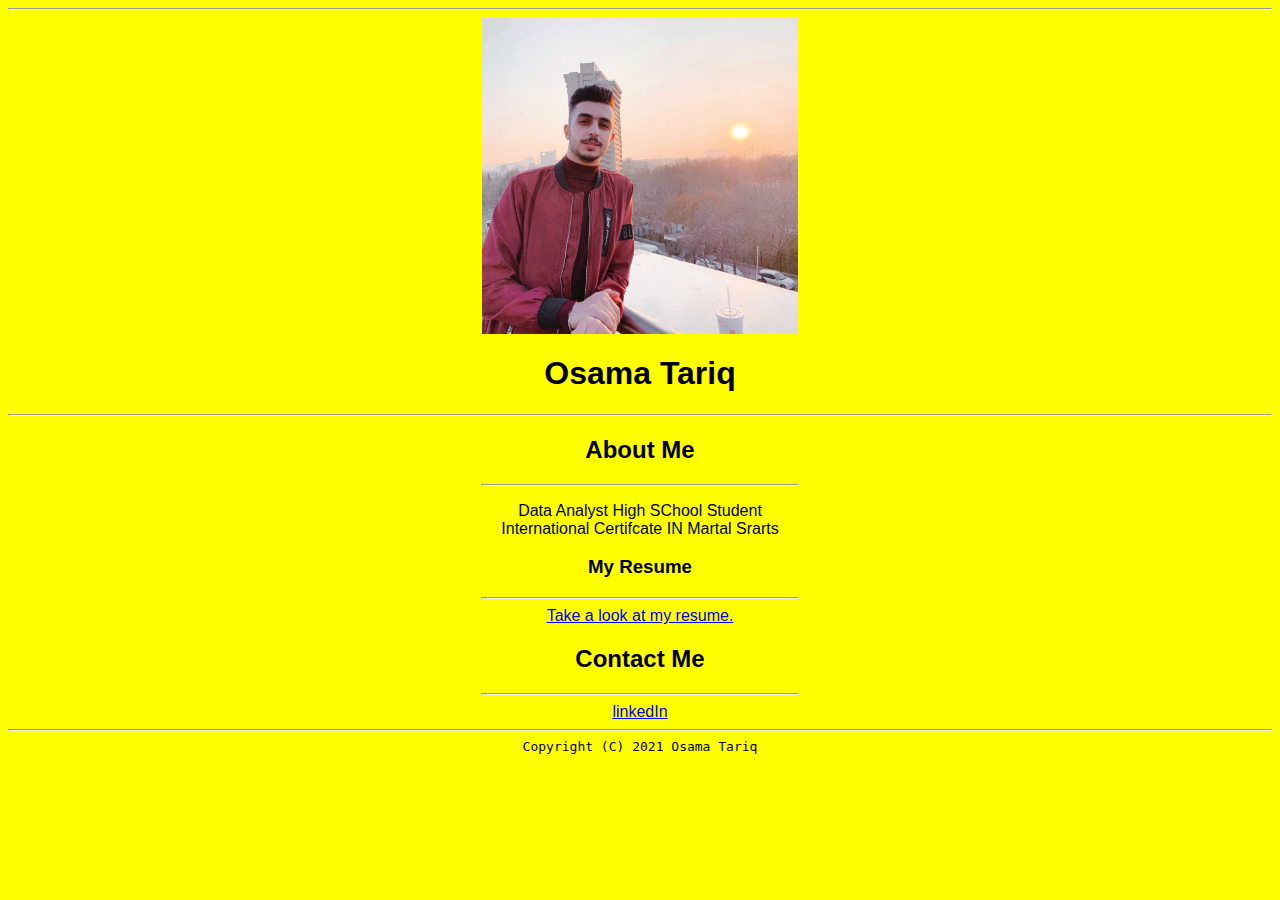
<file: index.html>
<html>
  <header>
    <!-- change the name to yours! -->
    <title> Osama Tariq</title>
    <!-- link to the stylesheet -->
    <link rel="stylesheet" href="styling.css"
  </header>

  <body>
    <!-- add the name for the website -->
      <hr>
      <img src="osama5_o.jpg" width="25%" alt="osama tariq">
      <h1> Osama Tariq </h1>
      <hr>

    <!-- add a section called "About Me" -->
    <h2>About Me</h2>
    <hr width="25%">

    <!-- add a few paragraph lines to describe you -->
    <p>Data Analyst High SChool Student <br>International Certifcate IN Martal Srarts </p>

    <!-- add a header called "My Resume" -->
    <h3>  My Resume </h3>
    <hr width="25%">
    <!-- add the hyperlink to the resume page -->
    <a href="resume.html"> Take a look at my resume. </a>

    <!-- add a section called "Contact Me" -->
    <h2> Contact Me </h2>
    <hr width="25%">
    <a href="https://www.linkedin.com/in/osamaa-abawi-697655208" target="_biank"> linkedIn </a> <br>

    <!-- add two hyperlinks to your linkedIn account and another to your Github account -->
    <a></a>

  </body>

  <footer>
    <hr>
    <!--  add your name -->
    <code>Copyright (C) 2021 Osama Tariq </code>
  </footer>

</html>
</file>
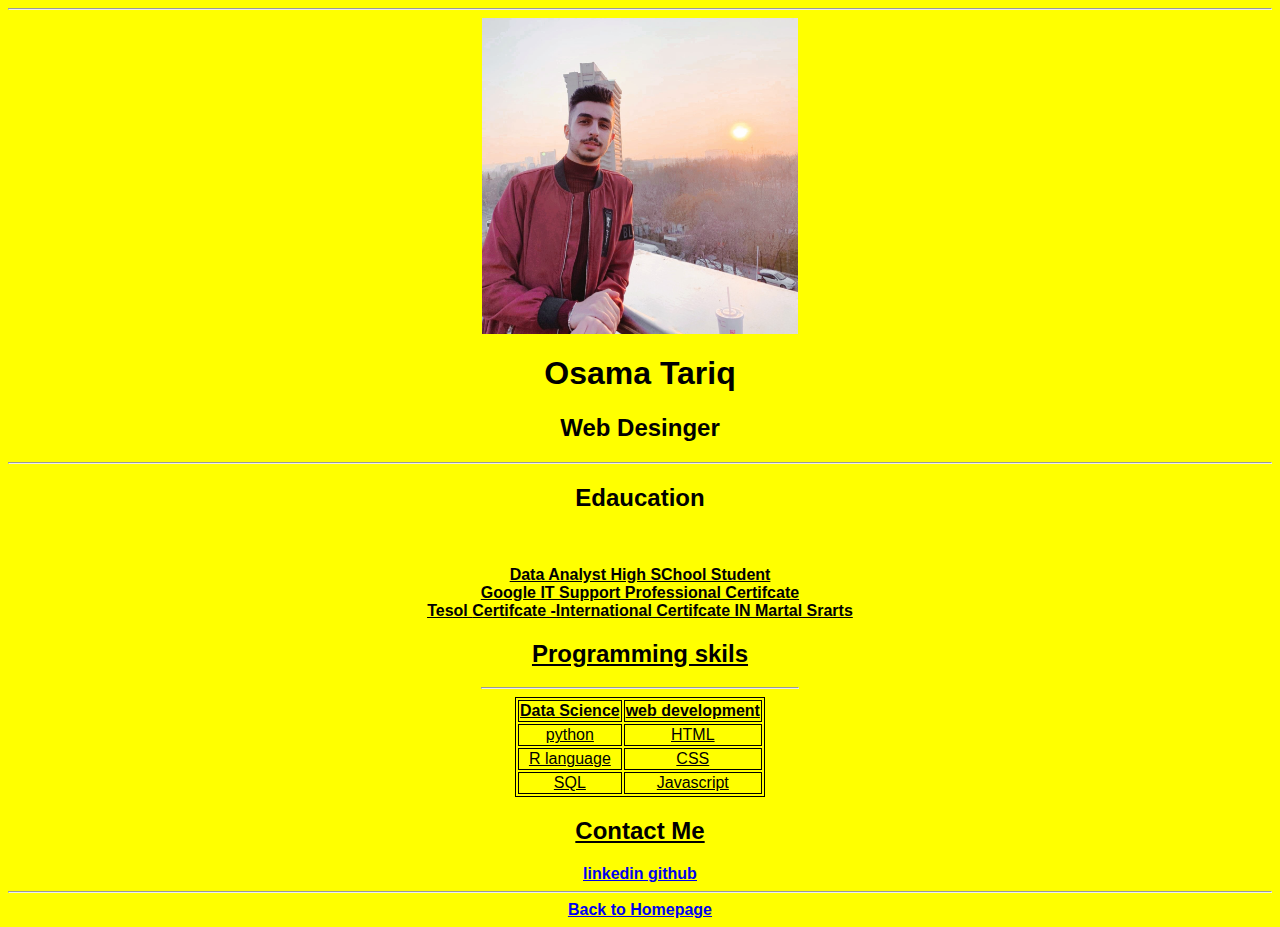
<file: resume.html>
<html>
   <head>
    <title> Osama Tariq </title>
    <link rel="stylesheet" href="styling.css"
  </head>

  <body>
    <hr>
    <img src="osama5_o.jpg" width="25%" alt="osama tariq">
    <h1> Osama Tariq </h1>
    <h2> Web Desinger </h2>
    <hr>

    <!-- Edaucation div starts -->
    <div>
      <h2> Edaucation </h2>
      <br width="25%">
      <p>
        <b>Data Analyst High SChool Student <br>
        <b> Google IT Support </b> Professional Certifcate <br>
        <b> Tesol </b> Certifcate -International Certifcate IN Martal Srarts <br>
      </p>
    </div>
    <!-- Edaucation div sends -->

    <!-- Programming skills div starts -->
    <div>
      <h2> Programming skils </h2>
      <hr width="25%">
      <table align="center">
        <tr>
           <th> Data Science </th>
           <th> web development </th>
        </tr>
        <tr>
          <td> python </td>
          <td> HTML </td>
        </tr>
        <tr>
          <td> R language </td>
          <td> CSS </td>
        </tr>
        <tr>
          <td> SQL </td>
          <td> Javascript </td>
        </tr>
      </table>
    </div>
    <!-- Programming skills div ends -->

    <!-- contact me div starsts -->
    <div>
      <h2> Contact Me </h2>
     <a href="https://www.linkedin.com/in/osamaa-abawi-697655208"> linkedin </a>
     <a href="https://github.com/osama-alabawy"target="_balank"> github </a>
    </div>
      <!-- contact me div ends -->

    </body>
    <footer>
      <hr>
      <a href="index.html"> Back to Homepage </a>
    </footer>
  </html>
<div>
</file>
<file: styling.css>
body {
  text-align: center;
  font-family: Arial, Helvetica, sans-serif;
  background-color: yellow;
}

table, th, td {
  text-align: center;
  border: 1px solid black
}

b {
  text-decoration: underline;
}
</file>
